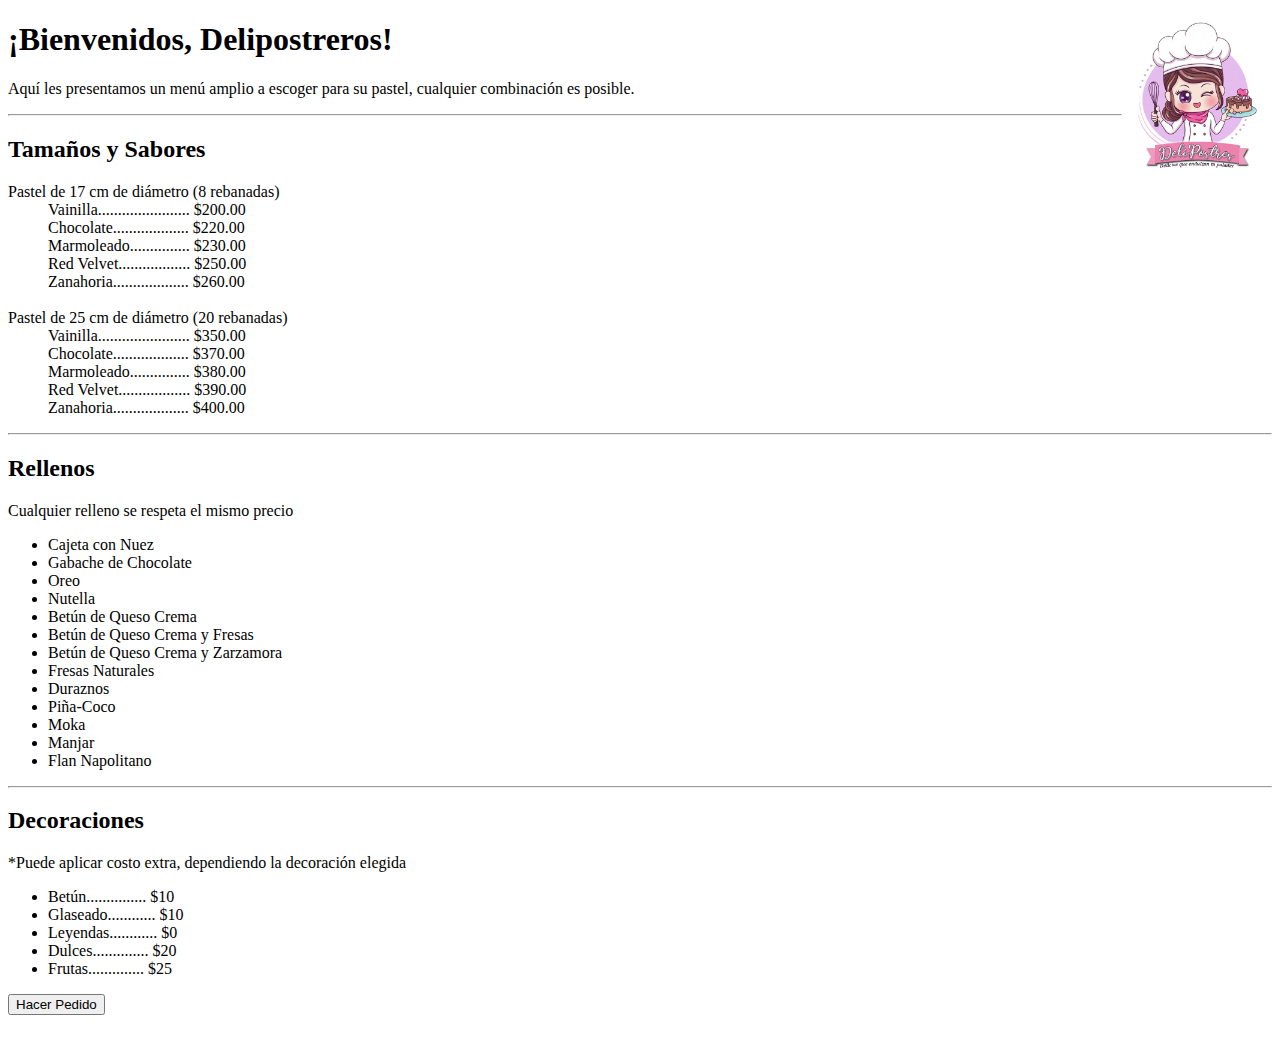
<file: 2. HTML/menuPastelería.html>
<!DOCTYPE html>
<html lang="en">
<head>
    <meta charset="UTF-8">
    <meta htpp-equiv="X-UA-Compatible" content="IE-edge">
    <meta name="viewport" content="width=device-width, initial-scale=1.0">
    <title>Delipostres</title>
</head>
<body>
    <img src="./DeliPostres.jpg" align="right" alt="DeliPostres" width="150px">
    <h1>¡Bienvenidos, Delipostreros!</h1>
    <p>Aquí les presentamos un menú amplio a escoger para su pastel, cualquier combinación es posible.</p>
<hr>
    <h2>Tamaños y Sabores</h2>
    <dl>
       <dt>Pastel de 17 cm de diámetro (8 rebanadas)</dt>
            <dd>Vainilla....................... $200.00</dd>
            <dd>Chocolate................... $220.00</dd>
            <dd>Marmoleado............... $230.00</dd>
            <dd>Red Velvet.................. $250.00</dd>
            <dd>Zanahoria................... $260.00</dd>
        <br> 
       <dt>Pastel de 25 cm de diámetro (20 rebanadas)</dt>
            <dd>Vainilla....................... $350.00</dd>
            <dd>Chocolate................... $370.00</dd>
            <dd>Marmoleado............... $380.00</dd>
            <dd>Red Velvet.................. $390.00</dd>
            <dd>Zanahoria................... $400.00</dd> 
    </dl>

    <hr>

    <h2>Rellenos</h2>
    <p>Cualquier relleno se respeta el mismo precio</p>
    <ul>
        <li>Cajeta con Nuez</li>
        <li>Gabache de Chocolate</li>
        <li>Oreo</li>
        <li>Nutella</li>
        <li>Betún de Queso Crema</li>
        <li>Betún de Queso Crema y Fresas</li>
        <li>Betún de Queso Crema y Zarzamora</li>
        <li>Fresas Naturales</li>
        <li>Duraznos</li>
        <li>Piña-Coco</li>
        <li>Moka</li>
        <li>Manjar</li>
        <li>Flan Napolitano</li>
    </ul>

    <hr>

    <h2>Decoraciones</h2>
    <p>*Puede aplicar costo extra, dependiendo la decoración elegida</p>
    <ul>
        <li>Betún............... $10</li>
        <li>Glaseado............ $10</li>
        <li>Leyendas............ $0</li>
        <li>Dulces.............. $20</li>
        <li>Frutas.............. $25</li>
    </ul>

    <a href="./pedido.html">
        <input type="button" value="Hacer Pedido">    
    </a>
    <br><br>
</body>
</html>
</file>
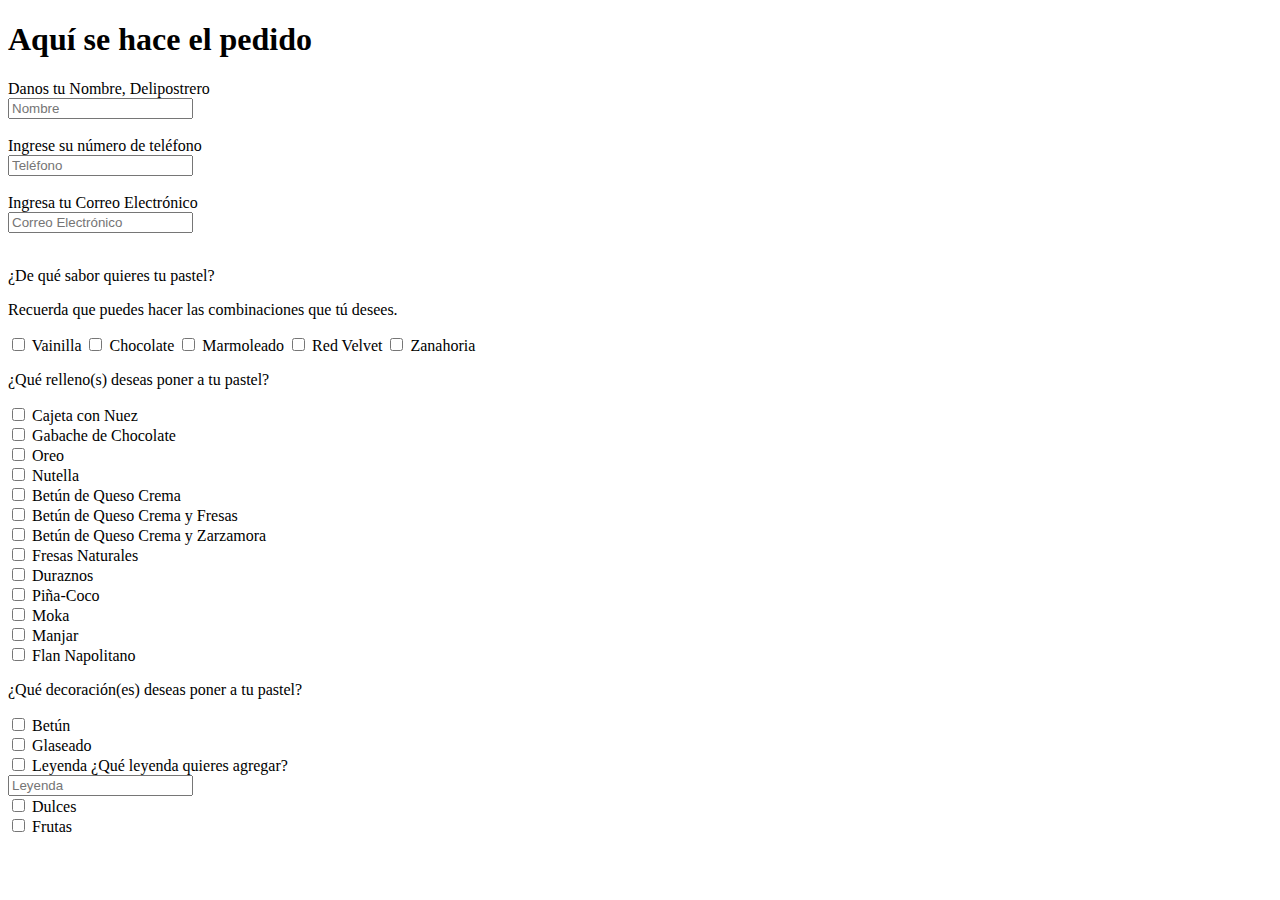
<file: 2. HTML/pedido.html>
<!DOCTYPE html>
<html lang="en">
<head>
    <meta charset="UTF-8">
    <meta htpp-equiv="X-UA-Compatible" content="IE-edge">
    <meta name="viewport" content="width=device-width, initial-scale=1.0">
    <title>Delipostres - Pedido</title>
</head>
<body>
    <h1>Aquí se hace el pedido</h1>
    <form action="pedido.js">
        <label>
            <label for="Nombre">Danos tu Nombre, Delipostrero</label><br>
            <input type="Text" id="Nombre" name="Nombre" placeholder="Nombre">

            <br><br>

            <label for="tel1">Ingrese su número de teléfono</label><br>
            <input type="tel" id="tel1" name="tel1" placeholder="Teléfono" maxlength="10">
            
            <br><br>

            <label for="correo1">Ingresa tu Correo Electrónico</label><br>
            <input type="email" id="correo1" name="correo1" placeholder="Correo Electrónico"><br><br>
            
            <p>¿De qué sabor quieres tu pastel?</p>
            <p>Recuerda que puedes hacer las combinaciones que tú desees.</p>
            <input type="checkbox" id="Vainilla" name="Vainilla" value="Vainilla">
            <label for="Vainilla">Vainilla</label>
            
            <input type="checkbox" id="Chocolate" name="Chocolate" value="Chocolate">
            <label for="Chocolate">Chocolate</label>

            <input type="checkbox" id="Marmoleado" name="Marmoleado" value="Marmoleado">
            <label for="Marmoleado">Marmoleado</label>

            <input type="checkbox" id="Red Velvet" name="Red Velvet" value="Red Velvet">
            <label for="Red Velvet">Red Velvet</label>

            <input type="checkbox" id="Zanahoria" name="Zanahoria" value="Zanahoria">
            <label for="Zanahoria">Zanahoria</label>
            
            <p>¿Qué relleno(s) deseas poner a tu pastel?</p>
            <input type="checkbox" id="Cajeta con Nuez" name="Cajeta con Nuez" value="Cajeta con Nuez">
            <label for="Cajeta con Nuez">Cajeta con Nuez</label><br>
            
            <input type="checkbox" id="Gabache de Chocolate" name="Gabache de Chocolate" value="Gabache de Chocolate">
            <label for="Gabache de Chocolate">Gabache de Chocolate</label><br>

            <input type="checkbox" id="Oreo" name="Oreo" value="Oreo">
            <label for="Oreo">Oreo</label><br>

            <input type="checkbox" id="Nutella" name="Nutella" value="Nutella">
            <label for="Nutella">Nutella</label><br>

            <input type="checkbox" id="Betún de Queso Crema" name="Betún de Queso Crema" value="Betún de Queso Crema">
            <label for="Betún de Queso Crema">Betún de Queso Crema</label><br>
            
            <input type="checkbox" id="Betún de Queso Crema y Fresas" name="Betún de Queso Crema y Fresas" value="Betún de Queso Crema y Fresas">
            <label for="Betún de Queso Crema y Fresas">Betún de Queso Crema y Fresas</label><br>

            <input type="checkbox" id="Betún de Queso Crema y Zarzamora" name="Betún de Queso Crema y Zarzamora" value="Betún de Queso Crema y Zarzamora">
            <label for="Betún de Queso Crema y Zarzamora">Betún de Queso Crema y Zarzamora</label><br>
            
            <input type="checkbox" id="Fresas Naturales" name="Fresas Naturales" value="Fresas Naturales">
            <label for="Fresas Naturales">Fresas Naturales</label><br>

            <input type="checkbox" id="Duraznos" name="Duraznos" value="Duraznos">
            <label for="Duraznos">Duraznos</label><br>

            <input type="checkbox" id="Piña-Coco" name="Piña-Coco" value="Piña-Coco">
            <label for="Piña-Coco">Piña-Coco</label><br>

            <input type="checkbox" id="Moka" name="Moka" value="Moka">
            <label for="Moka">Moka</label><br>

            <input type="checkbox" id="Manjar" name="Manjar" value="Manjar">
            <label for="Manjar">Manjar</label><br>

            <input type="checkbox" id="Flan Napolitano" name="Flan Napolitano" value="Flan Napolitano">
            <label for="Flan Napolitano">Flan Napolitano</label><br>

            <p>¿Qué decoración(es) deseas poner a tu pastel?</p>
            
            <input type="checkbox" id="Betún" name="Betún" value="Betún">
            <label for="Betún">Betún</label><br>

            <input type="checkbox" id="Glaseado" name="Glaseado" value="Glaseado">
            <label for="Glaseado">Glaseado</label><br>

            <input type="checkbox" id="Leyenda" name="Leyenda" value="Leyenda">
            <label for="Leyenda">Leyenda</label>

            <label for="Leyenda">¿Qué leyenda quieres agregar?</label><br>
            <input type="Text" id="Leyenda" name="Leyenda" placeholder="Leyenda"><br>

            <input type="checkbox" id="Dulces" name="Dulces" value="Dulces">
            <label for="Dulces">Dulces</label><br>

            <input type="checkbox" id="Frutas" name="Frutas" value="Frutas">
            <label for="Frutas">Frutas</label>
    </form>
</body>
</html>
</file>
